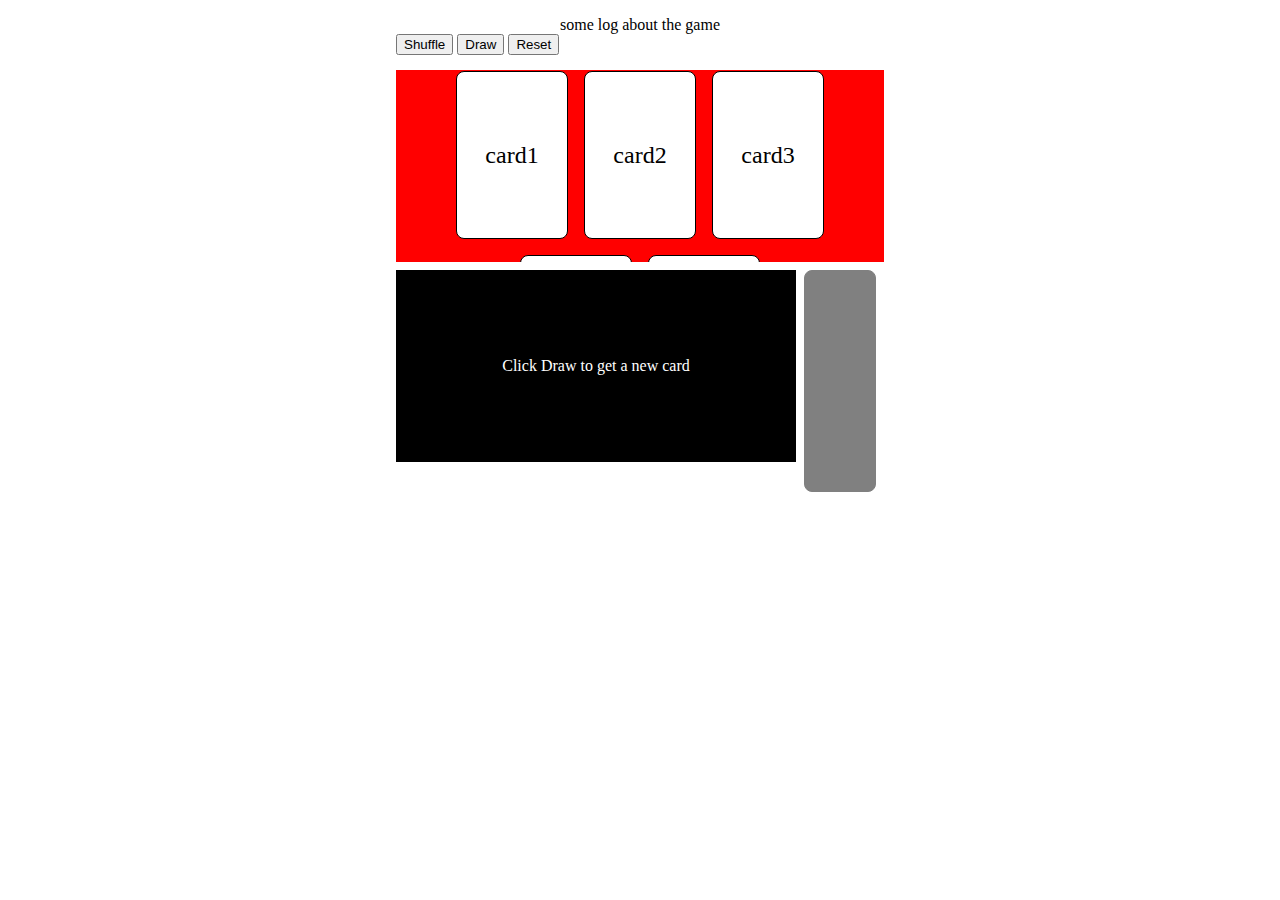
<file: chungyin_warmup/index.html>
<!DOCTYPE html>
<html lang="en">
<head>
  <meta charset="UTF-8" />
  <meta name="viewport" content="width=device-width, initial-scale=1.0"/>
  <base href=".">
  <link rel="stylesheet" href="style.css">
  <script type="module" src="script.js" ></script>
  <title>Card Game</title>
</head>
<!-- Body Start -->
<body>
  <section class="top-bar">
    <!-- Do you want to put something in the topbar -->
    <div class="text" id="general-log">some log about the game</div>
    <button class="debug-control" id="shuffle-btn">Shuffle</button>
    <button class="debug-control" id="draw-btn" >Draw</button>
    <button class="debug-control" id="reset-btn">Reset</button>
  </section>

  <section class="computer-hands" id="computer-hands">
    <div class="computer-card card"> card1</div>
    <div class="computer-card card"> card2</div>
    <div class="computer-card card"> card3</div>
    <div class="computer-card card"> card4</div>
    <div class="computer-card card"> card5</div>
  </section>

  <section class="player-hands" id="player-hands">
    Click Draw to Draw a card
  </section>

  <section class = "deck-area">
    <div class="deck" id="deck"> Deck</div>
  </section>

  <section class="controls-area ">
    
  </section>

</body>
<!-- Body End -->
</html>
</file>
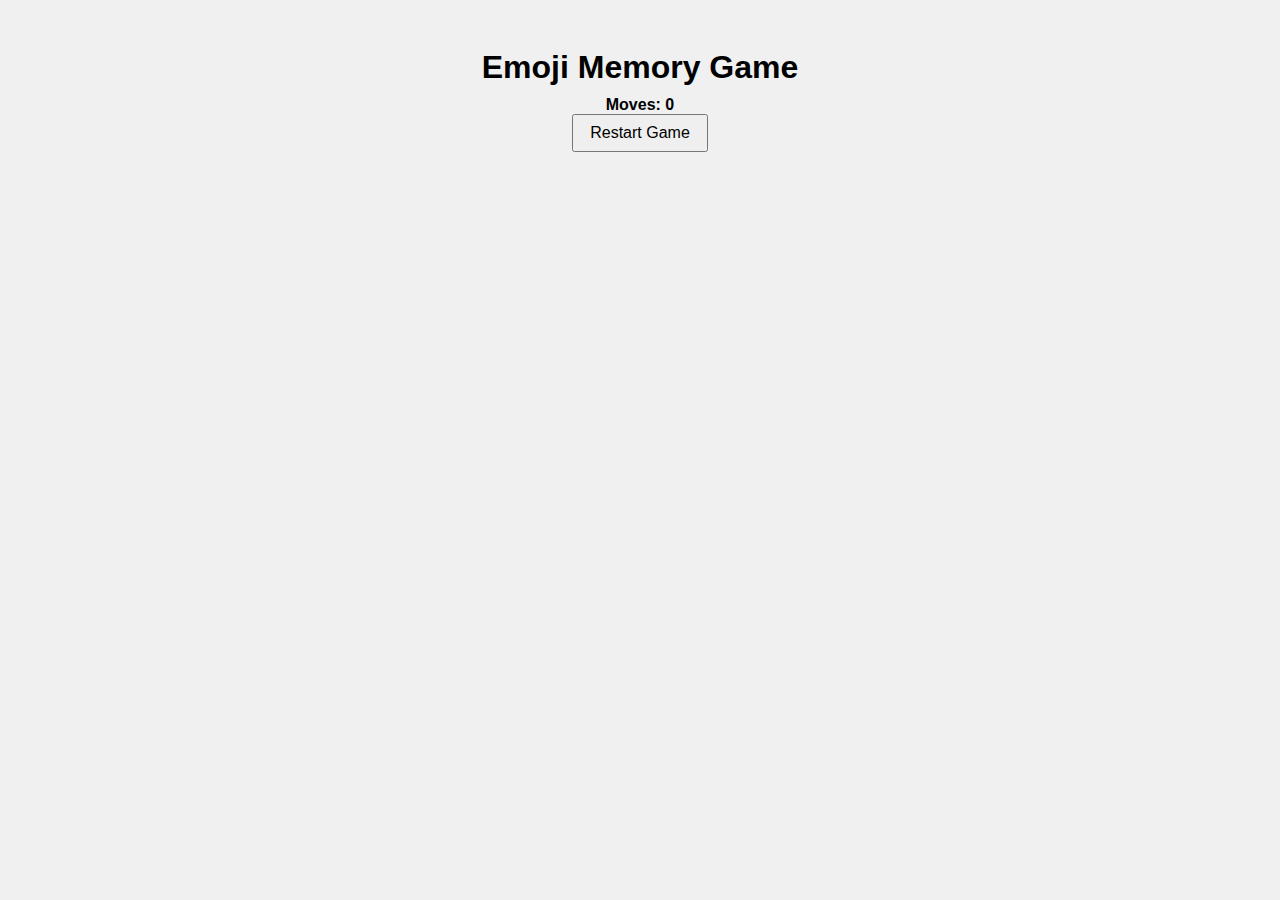
<file: warm up/index.html>
<!DOCTYPE html>
<html lang="en">
<head>
  <meta charset="UTF-8">
  <meta name="viewport" content="width=device-width, initial-scale=1.0">
  <title>Emoji Memory Game</title>
  <link rel="stylesheet" href="styles.css">
</head>
<body>
  <h1>Emoji Memory Game</h1>
  <div id="game" class="game-grid"></div>
  <div id="moves" class="moves">Moves: 0</div>
  <button id="restart">Restart Game</button>
  <script src="script.js"></script>
</body>
</html>
</file>
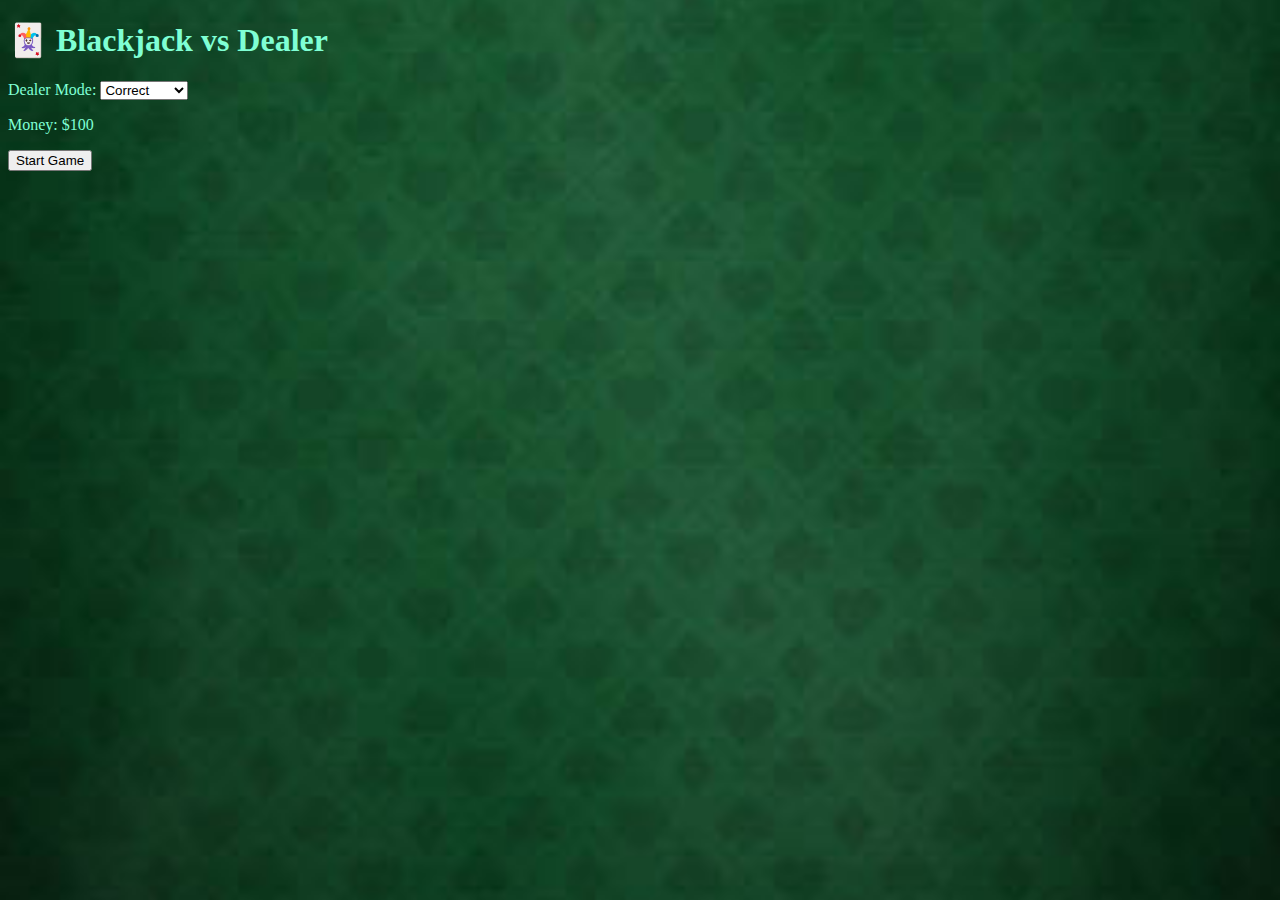
<file: warmup/index.html>
<!DOCTYPE html>
<html lang="en">

<head>
    <meta charset="UTF-8" />
    <title>Simple Blackjack Game</title>
    <link rel="stylesheet" href="style.css">
</head>

<body>
    <div class="container">
        <h1>🃏 Blackjack vs Dealer</h1>

        <div class="controls">
            <label for="dealer-mode">Dealer Mode:</label>
            <select id="dealer-mode">
                <option value="brain">Brain-dead</option>
                <option value="random">Random</option>
                <option value="smart" selected>Correct</option>
            </select>
            <p class="money">Money: $<span id="money">100</span></p>
            <button onclick="startGame()">Start Game</button>
        </div>

        <div id="game" class="game-area" style="display: none;">
            <div class="hand">
                <strong>Your Hand:</strong>
                <span id="player-hand"></span>
            </div>
            <div class="hand">
                <strong>Dealer Hand:</strong>
                <span id="dealer-hand"></span>
            </div>
            <p><strong>Status:</strong> <span id="status"></span></p>
            <div class="buttons">
                <button onclick="hit()">Hit</button>
                <button onclick="stand()">Stand</button>
            </div>
        </div>
    </div>

    <script src="script.js"></script>
</body>

</html>
</file>
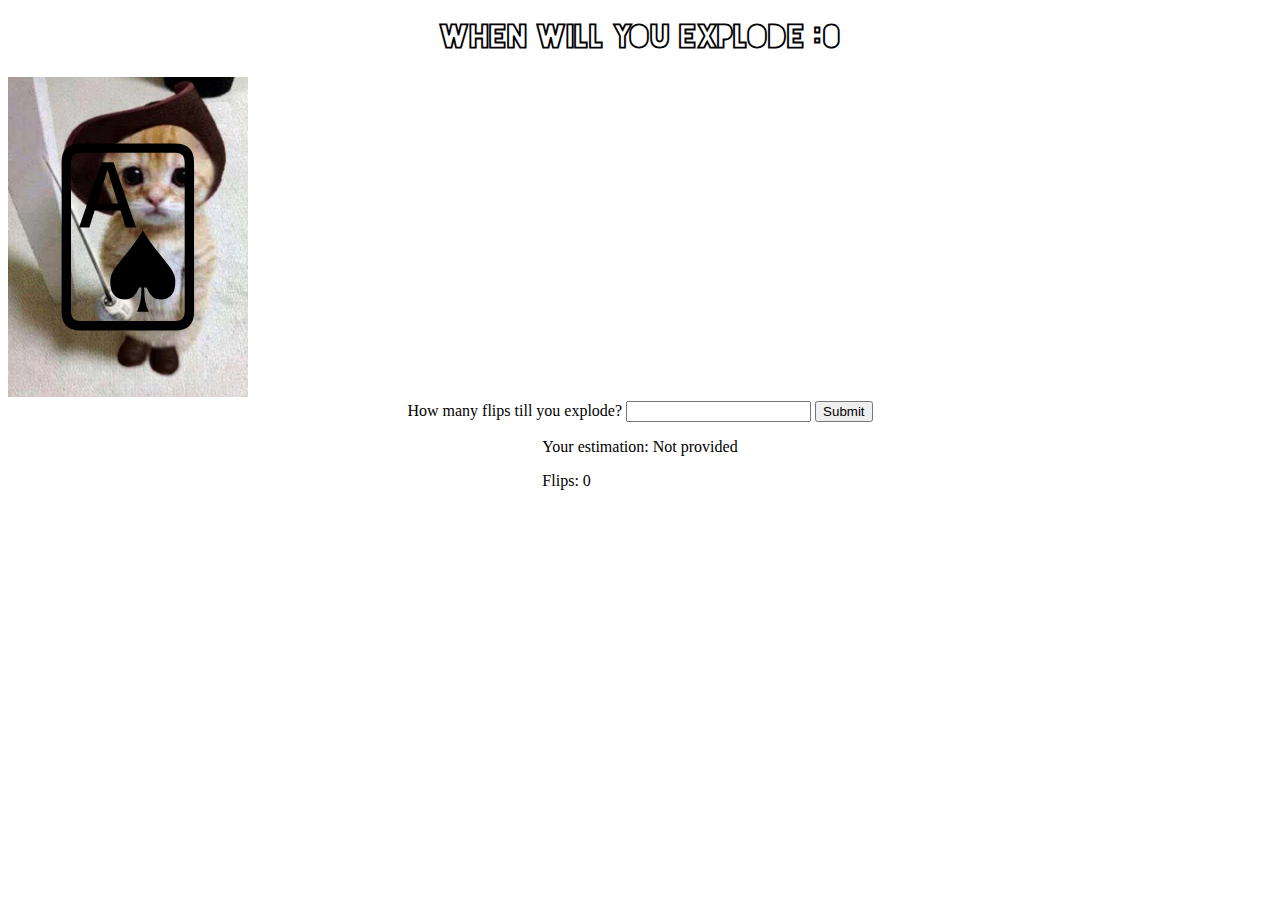
<file: source/katy-warmup/index.html>
<!DOCTYPE html>
<html lang="en"></html>
<head>
    <meta charset="UTF-8"/>
    <title>Warmup</title>
    <link rel="icon" href="exploding-favicon.png" type="image/png"/>
    <link rel="stylesheet" href="style.css"/>
</head>
<body>
    <h1 id="site-title">when will you explode :0</h1>
    <div class="card" id="first-card">
        <div class="card-inner">
            <div class="card-front">🂡</div>
            <div class="card-back">
                <img id="card-back-img"/>
            </div>
        </div>
    </div>

    <form id="tod-form">
        <label for="tod">How many flips till you explode?</label>
        <input type="number" id="tod" name="tod" min="0" required>
        <button type="submit">Submit</button>
    </form>

    <section id="estimation-display">
        <p>Your estimation: <span id="estimated-tod">Not provided</span></p>
        <p>Flips: <span id="flip-count">0</span></p>
    </section>

    <script src="script.js"></script>
</body>
</file>
<file: chungyin_warmup/style.css>
:root{
  --column_size: 2;
  --card-width: 15vmin; /* scales with screen, max 100px */
  --card-min-width: 5rem;
  --card-max-width: 10rem;

}

*,*::after, *::before{
  box-sizing: border-box;
}


body{
  margin: 1rem;
  display: grid;
  
  grid-template-columns: auto 5rem;
  grid-template-rows: 10% 15rem 15rem 10%; 
  gap:.5rem;
  justify-content: center;
  padding: top 1rem;
  gap: 1rem;

}

/* Overall layout of the game: Sections */
@media screen and (min-width: 30rem)
{
  body{
  
    grid-template-columns: 25rem 5rem;
    grid-template-rows: 10% 12rem 12rem 10%;
    gap:.5rem;
    justify-content: center;
  }

  & > section{
    display: flex;
  }
}

.top-bar{
  grid-column: span var(--column_size);
}

.deck-area{
  grid-row: span 2;
}

.controls-area{
  display: grid;
  grid-template-rows: 70% 30%;
  grid-template-columns: 30% 30% 30%;
  align-items:stretch;
  justify-content: center;
  gap: 1rem;

}
/* End of Overview */


.computer-hands,
.player-hands {
  display: flex;
  flex-wrap: wrap;
  justify-content: center;
  align-items: center;
  gap: 1rem;
  padding: 1px;
  
  overflow: hidden;
}
.computer-hands{
  grid-column: span var(--column_size);
  background-color: red;
}

.player-hands{
  color:  white;
  background-color: black;
}


.card {
  aspect-ratio: 2 / 3;
  width: 15vmin;                  /* scales based on the smaller of vh or vw */
  max-width: 7rem;               /* optional cap */
  min-width: 5rem; 
  
  border: 1px solid black;
  color: black;
  background-color: white;
  border-radius: 0.5rem;
  font-size: 1.5rem;

  display: flex;
  align-items: center;
  justify-content: center;
}


.deck{
  height: 90%;
  width: 90%;
  border: 1px solid grey;
  background-color: grey;
  border-radius: .5rem;
}

/* class text */
.text{
  display: flex;
  justify-content: center;
  align-items: center;
}
</file>
<file: warm up/styles.css>
body {
    font-family: sans-serif;
    display: flex;
    flex-direction: column;
    align-items: center;
    padding: 20px;
    background: #f0f0f0;
  }
  
  h1 {
    margin-bottom: 10px;
  }
  
  memory-board {
    display: grid;
    grid-template-columns: repeat(var(--cols, 4), 80px);
    grid-gap: 10px;
  }
  
  memory-card {
    width: 80px;
    height: 80px;
    background-color: #2e3d49;
    color: #2e3d49;
    font-size: 2rem;
    display: flex;
    align-items: center;
    justify-content: center;
    cursor: pointer;
    border-radius: 5px;
    transition: background-color 0.3s, color 0.3s;
    user-select: none;
  }
  
  memory-card[flipped],
  memory-card[matched] {
    background-color: #fff;
    color: #000;
    cursor: default;
  }
  
  #controls {
    margin-top: 15px;
    display: flex;
    align-items: center;
    gap: 10px;
  }
  
  #moves {
    font-weight: bold;
  }
  
  button {
    padding: 8px 16px;
    font-size: 1rem;
    cursor: pointer;
  }
</file>
<file: warmup/style.css>
body {
  color: aquamarine;
  background-image: url("img/background.jpg");
  background-size: cover;
  background-position: center;
  background-repeat: no-repeat;
}

img {
  max-width: 12vw;
}

.card {
  display: flex;
  justify-content: center;
  padding: 1rem;
  margin: 1rem;
  border-radius: 10px;
  background-color: #f0f0f0;
  box-shadow: 0px 4px 8px rgba(0, 0, 0, 0.2);
  transition: transform 0.6s;
  transform-style: preserve-3d;
}

.card.flip {
  animation: flip-card 0.6s forwards;
}

@keyframes flip-card {
  0% {
    transform: rotateY(0deg);
  }
  100% {
    transform: rotateY(180deg);
  }
}

#player_deck,
#ai_deck {
  display: flex;
  flex-direction: row;
}

#table {
  display: flex;
  justify-content: space-around;
  align-items: center;

  height: 40vh;
  border: 3px solid #000000;
  border-radius: 1rem;
  margin: 1rem;
  padding: 10px;
}

#table span {
  font-size: 1.5rem;
  color: #efe3e3;
}
</file>
<file: source/katy-warmup/style.css>
h1 {
    text-align: center;
}

body {
    justify-items: center;
}

.card {
    width: 240px;
    height: 320px;
    position: relative;
    perspective: 1000px;
    display: inline-block;
}

.card-inner {
    position: absolute;
    top: 0;
    left: 0;
    width: 100%;
    height: 100%;
    transform-style: preserve-3d;
    transition: transform 0.6s;
    transform-origin: center;
}

.card-front, .card-back {
    position: absolute;
    width: 100%;
    height: 100%;
    font-size: 160px;
    display: flex;
    justify-content: center;
    align-items: center;
    border: 0px solid blue;
    background-color: aliceblue;
    backface-visibility: hidden;
}

.card-back {
    font-size: 0;
    transform: rotateY(180deg);
    background-size: cover;
    background-position: center;
}

.card-front {
    background-image: url('images/cute-cat.jpg');
    background-size: cover;
    background-position: center;
}

.card-back img, .card-back img {
    width: 100%;
    height: 100%;
    object-fit: cover;
}

.card.flipped .card-inner {
    transform: rotateY(180deg)
}

#site-title {
    font-family: 'Blackout Sunrise';
}

/********** Fonts *************/
@font-face {
    font-family: 'Blackout Sunrise';
    src: url('fonts/Blackout Sunrise.ttf') format('truetype');
}
</file>
